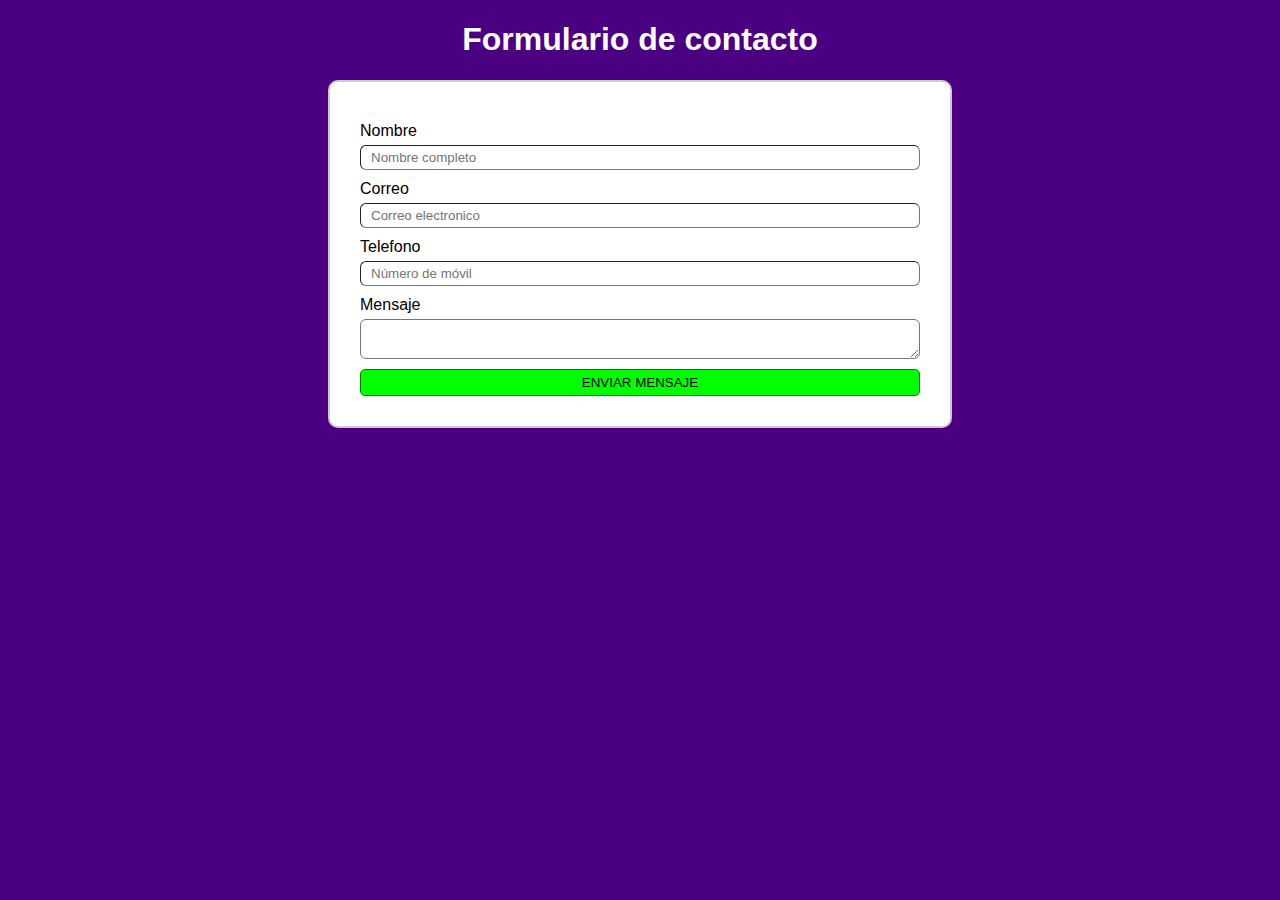
<file: php/intro/formulario/index.html>
<!DOCTYPE html>
<html lang="en">
<head>
    <meta charset="UTF-8">
    <meta name="viewport" content="width=device-width, initial-scale=1.0">
    <title>Formulario</title>
    <link rel="stylesheet" href="css/estilos.css">
</head>
<body>
    <header>
        <h1>Formulario de contacto</h1>
    </header>

    <main>
        <form action="envio.php" method="POST">
            <div class="form-group">
                <label for="name">Nombre</label>
                <input type="text" name="name" placeholder="Nombre completo">
            </div>
            <div class="form-group">
                <label for="email">Correo</label>
                <input type="email" name="email" placeholder="Correo electronico">
            </div>
            <div class="form-group">
                <label for="phone">Telefono</label>
                <input type="text" name="phone" placeholder="Número de móvil">
            </div>
            <div class="form-group">
                <label for="msj">Mensaje</label>
                <textarea name="pablito" id=""></textarea>
            </div>
            <button type="submit">Enviar mensaje</button>
        </form>
    </main>
</body>
</html>
</file>
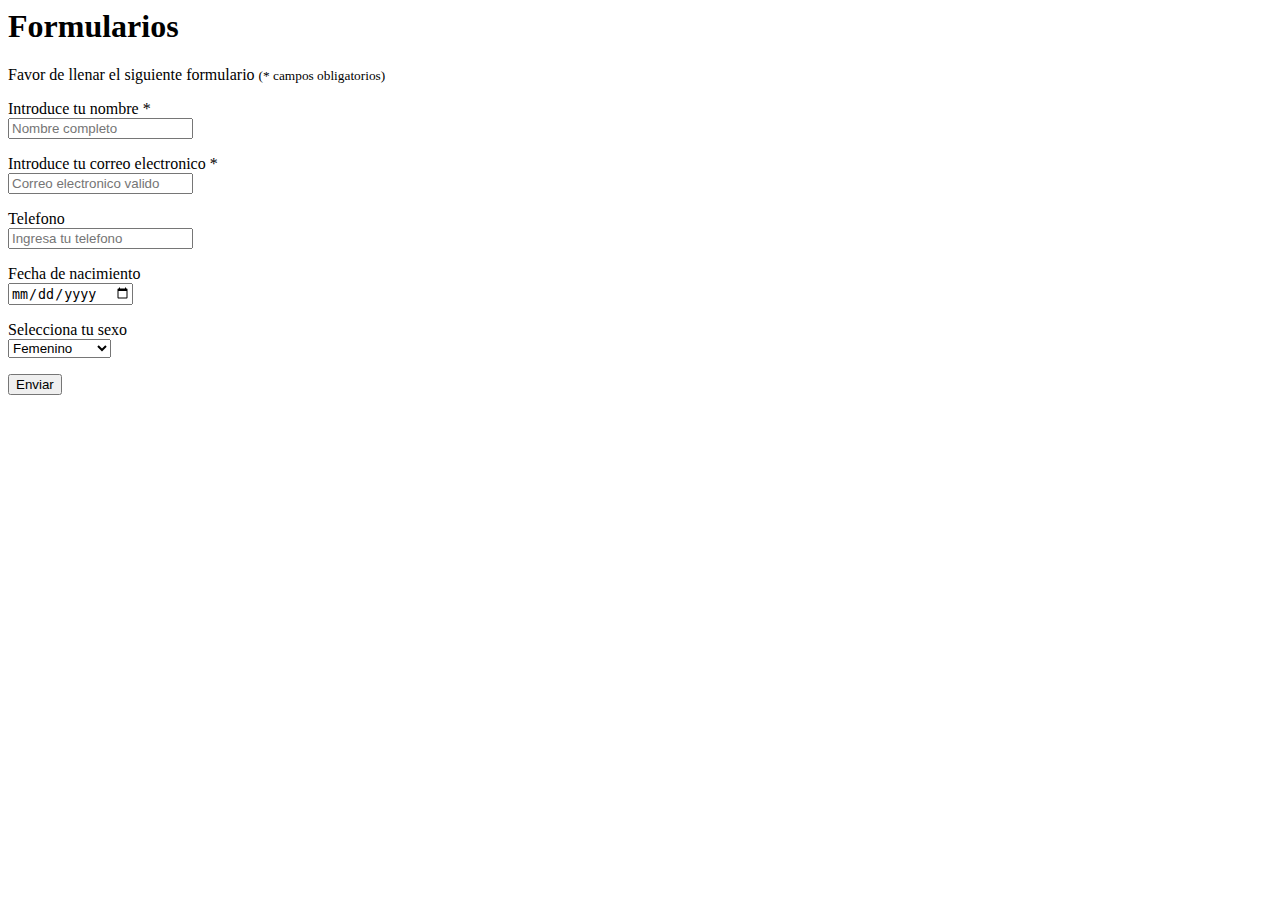
<file: html/formulario.html>
<html>
    <head>
        <title>Formularios</title>
    </head>
    <body>
        <h1>Formularios</h1>
        <!-- 
            input (etiqueta)
            atributos:
                    type            - indica el tipo de información que se podra recibir
                    name            - sirve como identificador de ese input para el backend
                    placeholder     - muestra un mensaje informativo temporal
                    required        - indica si el dato es obligatorio o no, por defecto no es obligatorio
        -->
        <p>Favor de llenar el siguiente formulario
            <small>(* campos obligatorios)</small>
        </p>
        <form>

            <p>
                <label>Introduce tu nombre *</label> <br>
                <input type="text" name="nombre" placeholder="Nombre completo" required />
            </p>

            <p>
                <label>Introduce tu correo electronico *</label> <br>
                <input type="email" name="correo" placeholder="Correo electronico valido" required>
            </p>

            <p>
                <label for="telefono">Telefono</label> <br>
                <input type="number" name="telefono" placeholder="Ingresa tu telefono">
            </p>

            <p>
                <label for="birthday">Fecha de nacimiento</label> <br>
                <input type="date" name="birthday">
            </p>

            <p>
                <label for="sexo">Selecciona tu sexo</label> <br>
                <select name="sexo">
                    <option value="F">Femenino</option>
                    <option value="M">Masculino</option>
                    <option value="NB">No-Binarie</option>
                    <option value="GF">Genero fluido</option>
                </select>
            </p>
            <button type="submit">Enviar</button>
        </form>
    </body>
</html>
</file>
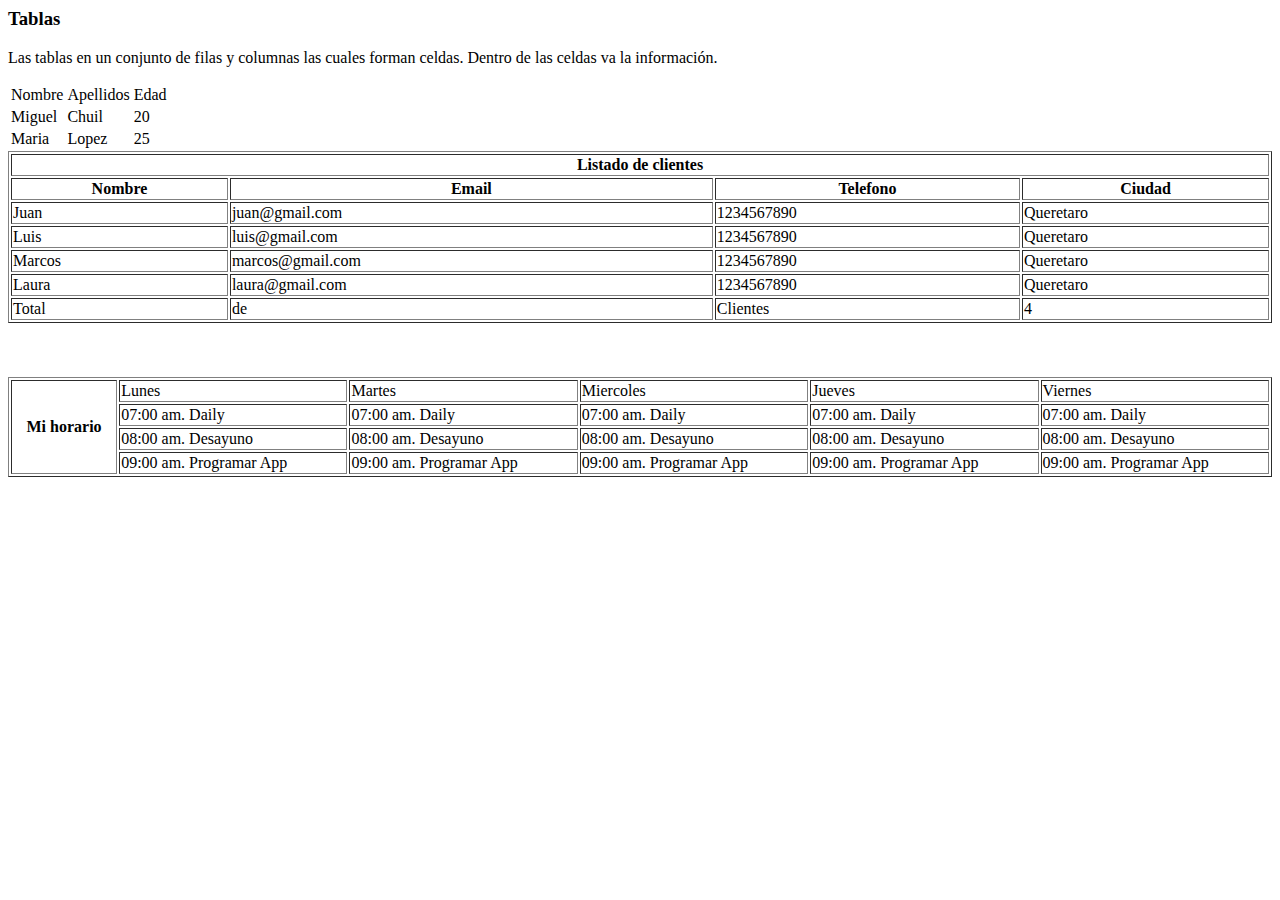
<file: html/home.html>
<html>
    <head>
        <title>Tablas</title>
    </head>
    <body>
        <h3>Tablas</h3>
        <p>
            Las tablas en un conjunto de filas y columnas las cuales forman celdas. Dentro de las celdas va la información.
        </p>

        <table>
            <tr> <!-- tr es para crear una fila-->
                <td><!-- columna que forma la celda-->
                    Nombre
                </td>
                <td>
                    Apellidos
                </td>
                <td>Edad</td>
            </tr>
            <tr> <!-- segunda fila-->
                <td>
                    Miguel
                </td>
                <td>
                    Chuil
                </td>
                <td>
                    20
                </td>
            </tr>
            <tr>
                <td>
                    Maria
                </td>
                <td>
                   Lopez 
                </td>
                <td>
                    25
                </td>
            </tr>
        </table>

        <table border="1" width="100%">
            <thead><!--cabecera de la tabla-->
                <tr>
                    <th colspan="4">Listado de clientes</th>
                </tr>
                <tr>
                    <th>Nombre</th>
                    <th>Email</th>
                    <th>Telefono</th>
                    <th>Ciudad</th>
                </tr>
            </thead>

            <tbody> <!-- contenido o cuerpo de la tabla-->
                <tr>
                    <td>Juan</td>
                    <td>juan@gmail.com</td>
                    <td>1234567890</td>
                    <td>Queretaro</td>
                </tr>
                <tr>
                    <td>Luis</td>
                    <td>luis@gmail.com</td>
                    <td>1234567890</td>
                    <td>Queretaro</td>
                </tr>
                <tr>
                    <td>Marcos</td>
                    <td>marcos@gmail.com</td>
                    <td>1234567890</td>
                    <td>Queretaro</td>
                </tr>
                <tr>
                    <td>Laura</td>
                    <td>laura@gmail.com</td>
                    <td>1234567890</td>
                    <td>Queretaro</td>
                </tr>
            </tbody>

            <tfoot><!-- pie de la tabla-->
                <tr>
                    <td>Total</td>
                    <td>de</td>
                    <td>Clientes</td>
                    <td>4</td>
                </tr>
            </tfoot>
        </table>

        <br><br><br>

        <table border="1" width="100%">
            <tbody>
                <tr>
                    <th rowspan="4">Mi horario</th>
                    <td>Lunes</td>
                    <td>Martes</td>
                    <td>Miercoles</td>
                    <td>Jueves</td>
                    <td>Viernes</td>
                </tr>
                <tr>
                    <td>07:00 am. Daily</td>
                    <td>07:00 am. Daily</td>
                    <td>07:00 am. Daily</td>
                    <td>07:00 am. Daily</td>
                    <td>07:00 am. Daily</td>
                </tr>
                <tr>
                    <td>08:00 am. Desayuno</td>
                    <td>08:00 am. Desayuno</td>
                    <td>08:00 am. Desayuno</td>
                    <td>08:00 am. Desayuno</td>
                    <td>08:00 am. Desayuno</td>
                </tr>
                <tr>
                    <td>09:00 am. Programar App</td>
                    <td>09:00 am. Programar App</td>
                    <td>09:00 am. Programar App</td>
                    <td>09:00 am. Programar App</td>
                    <td>09:00 am. Programar App</td>
                </tr>
            </tbody>
        </table>
    </body>
</html>
</file>
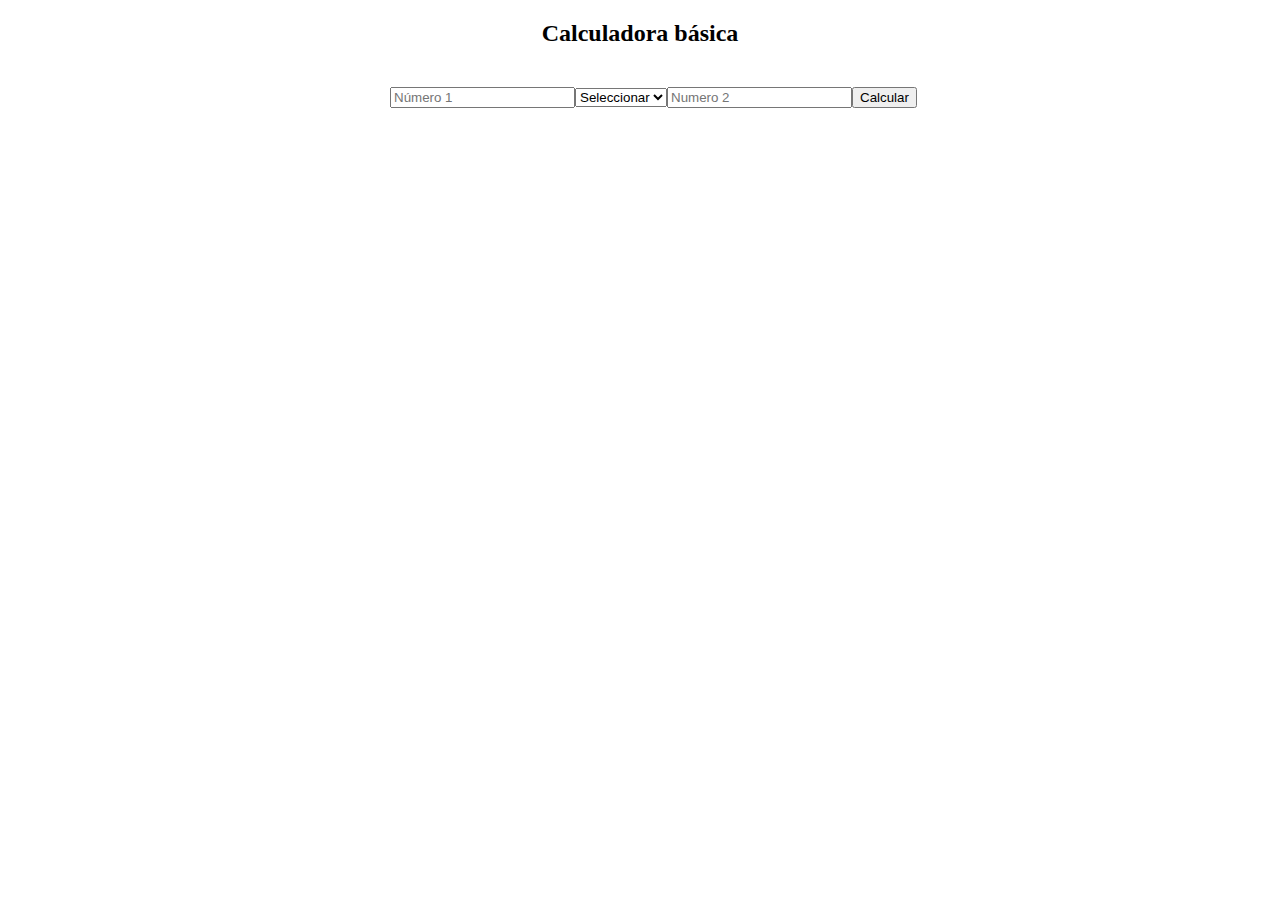
<file: php/intro/formulario/calculadora.html>
<!DOCTYPE html>
<html lang="en">
<head>
    <meta charset="UTF-8">
    <meta name="viewport" content="width=device-width, initial-scale=1.0">
    <title>Calculadora</title>
    <style>
        header{
            text-align: center;
        }
        main{
            width: 500px;
            margin: 40px auto;
        }
        form{
            display: flex;
            align-items: center;
            justify-content: space-between;
        }

    </style>
</head>
<body>
    <header>
        <h2>Calculadora básica</h2>
    </header>
    <main>
        <form action="process.php" method="post">
            <div>
                <input type="number" name="num1" id="num1" placeholder="Número 1">
            </div>
            <div>
                <select name="operator" id="">
                    <option value="" disabled selected>Seleccionar</option>
                    <option value="+">+</option>
                    <option value="-">-</option>
                    <option value="*">*</option>
                    <option value="/">/</option>
                </select>
            </div>
            <div>
                <input type="number" name="num2" id="num2" placeholder="Numero 2">
            </div>
            <button type="submit">Calcular</button>
        </form>
    </main>
</body>
</html>
</file>
<file: php/intro/formulario/css/estilos.css>
body{
    font-family: 'Trebuchet MS', 'Lucida Sans Unicode', 'Lucida Grande', 'Lucida Sans', Arial, sans-serif;
    background-color: indigo;
}

header{
    max-width: 800px;
    margin-left:auto ;
    margin-right:auto ;
    text-align: center;
    color: #fff;
}

main{
    max-width: 800px;
    margin-left:auto ;
    margin-right:auto ;
}

form{
    width: 70%;
    border: 2px solid #ccc;
    border-radius: 10px;
    background: #fff;
    margin-left:auto ;
    margin-right:auto ;
    padding: 30px;
}

.form-group{
    display: flex;
    flex-direction: column;
    margin: 10px 0px;
}

.form-group label{
    margin-bottom: 5px;
}

.form-group input,
textarea{
    border-radius: 6px;
    border-width: 1px;
    padding: 4px 10px;
}

button{
    width: 100%;
    text-align: center;
    text-transform: uppercase;
    background-color: lime;
    border: 1px solid green;
    border-radius: 5px;
    padding: 5px 0px;
    cursor: pointer;
}
</file>
